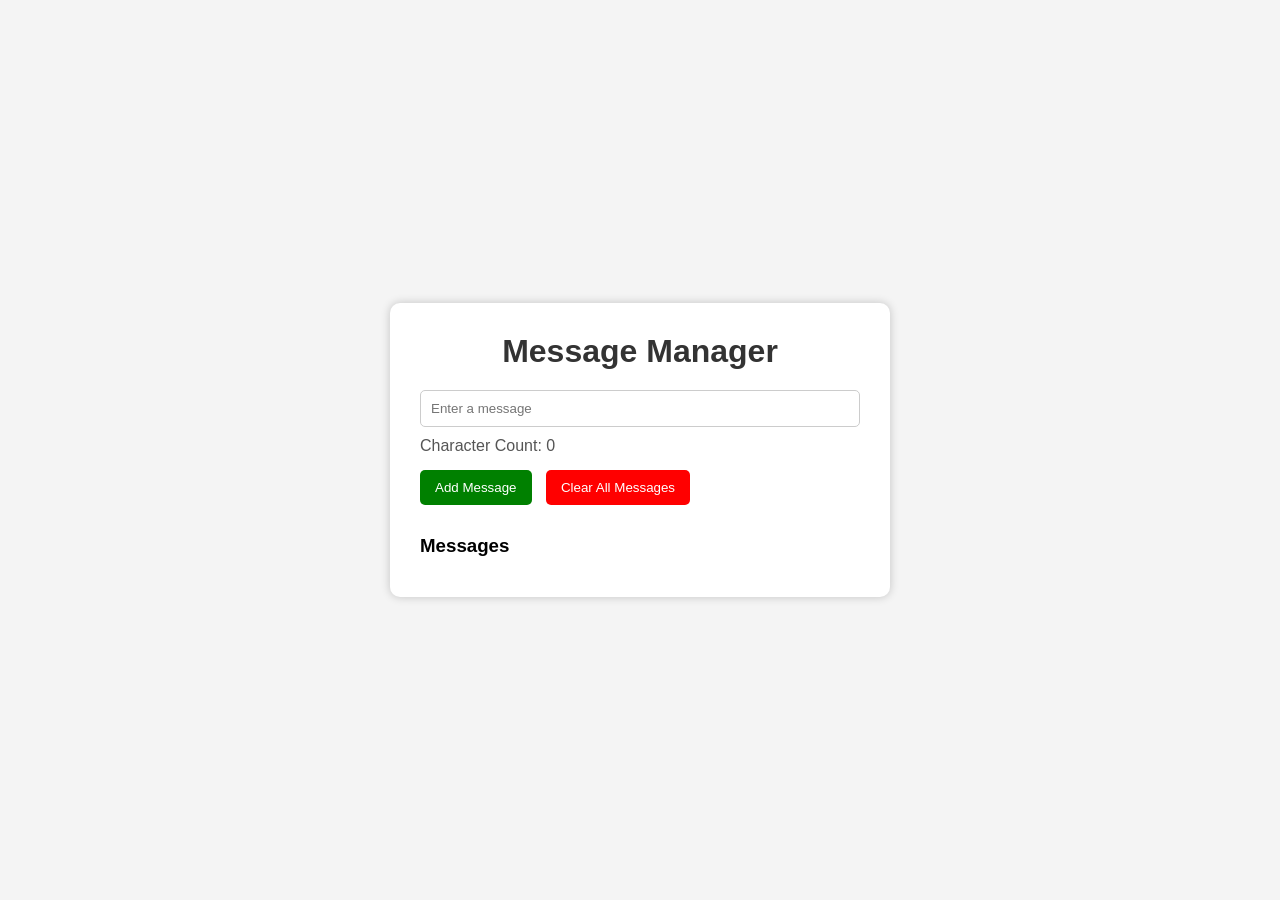
<file: index.html>
<!DOCTYPE html>
<html lang="en">
<head>
    <meta charset="UTF-8">
    <meta name="viewport" content="width=device-width, initial-scale=1.0">
    <title>Message Manager</title>
    <link rel="stylesheet" href="style.css">
</head>
<body>

    <div class="container">

        <h1>Message Manager</h1>

        <input type="text" id="messageInput" placeholder="Enter a message">

        <p id="charCount">Character Count: 0</p>

        <button id="addBtn">Add Message</button>
        <button id="clearBtn">Clear All Messages</button>

        <p id="status"></p>

        <div id="messagesSection">
            <h3>Messages</h3>
            <div id="messageList"></div>
        </div>

    </div>

    <script src="script.js"></script>

</body>
</html>
</file>
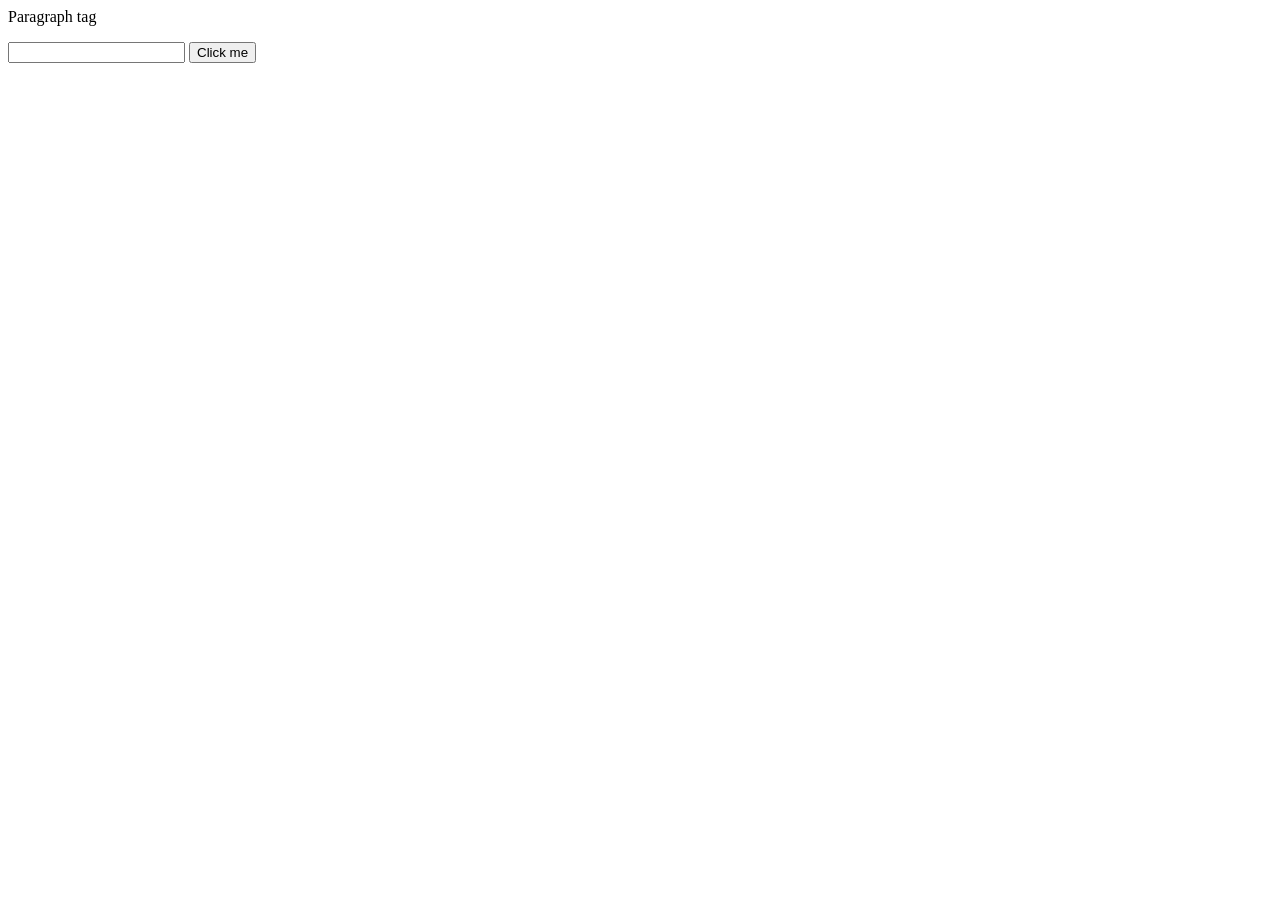
<file: tenth.html>
<html>
    <head></head>
    <body>
        <p class="pclass" id="ptag">Paragraph tag</p>
        <input type="text" onchange="newFunction()" id="eventListener">
        <button onclick="alert('Clicked')">Click me</button>
        <p id="Ptag"></p>
    </body>
<script src="collection1api.js"></script>
</html>
</file>
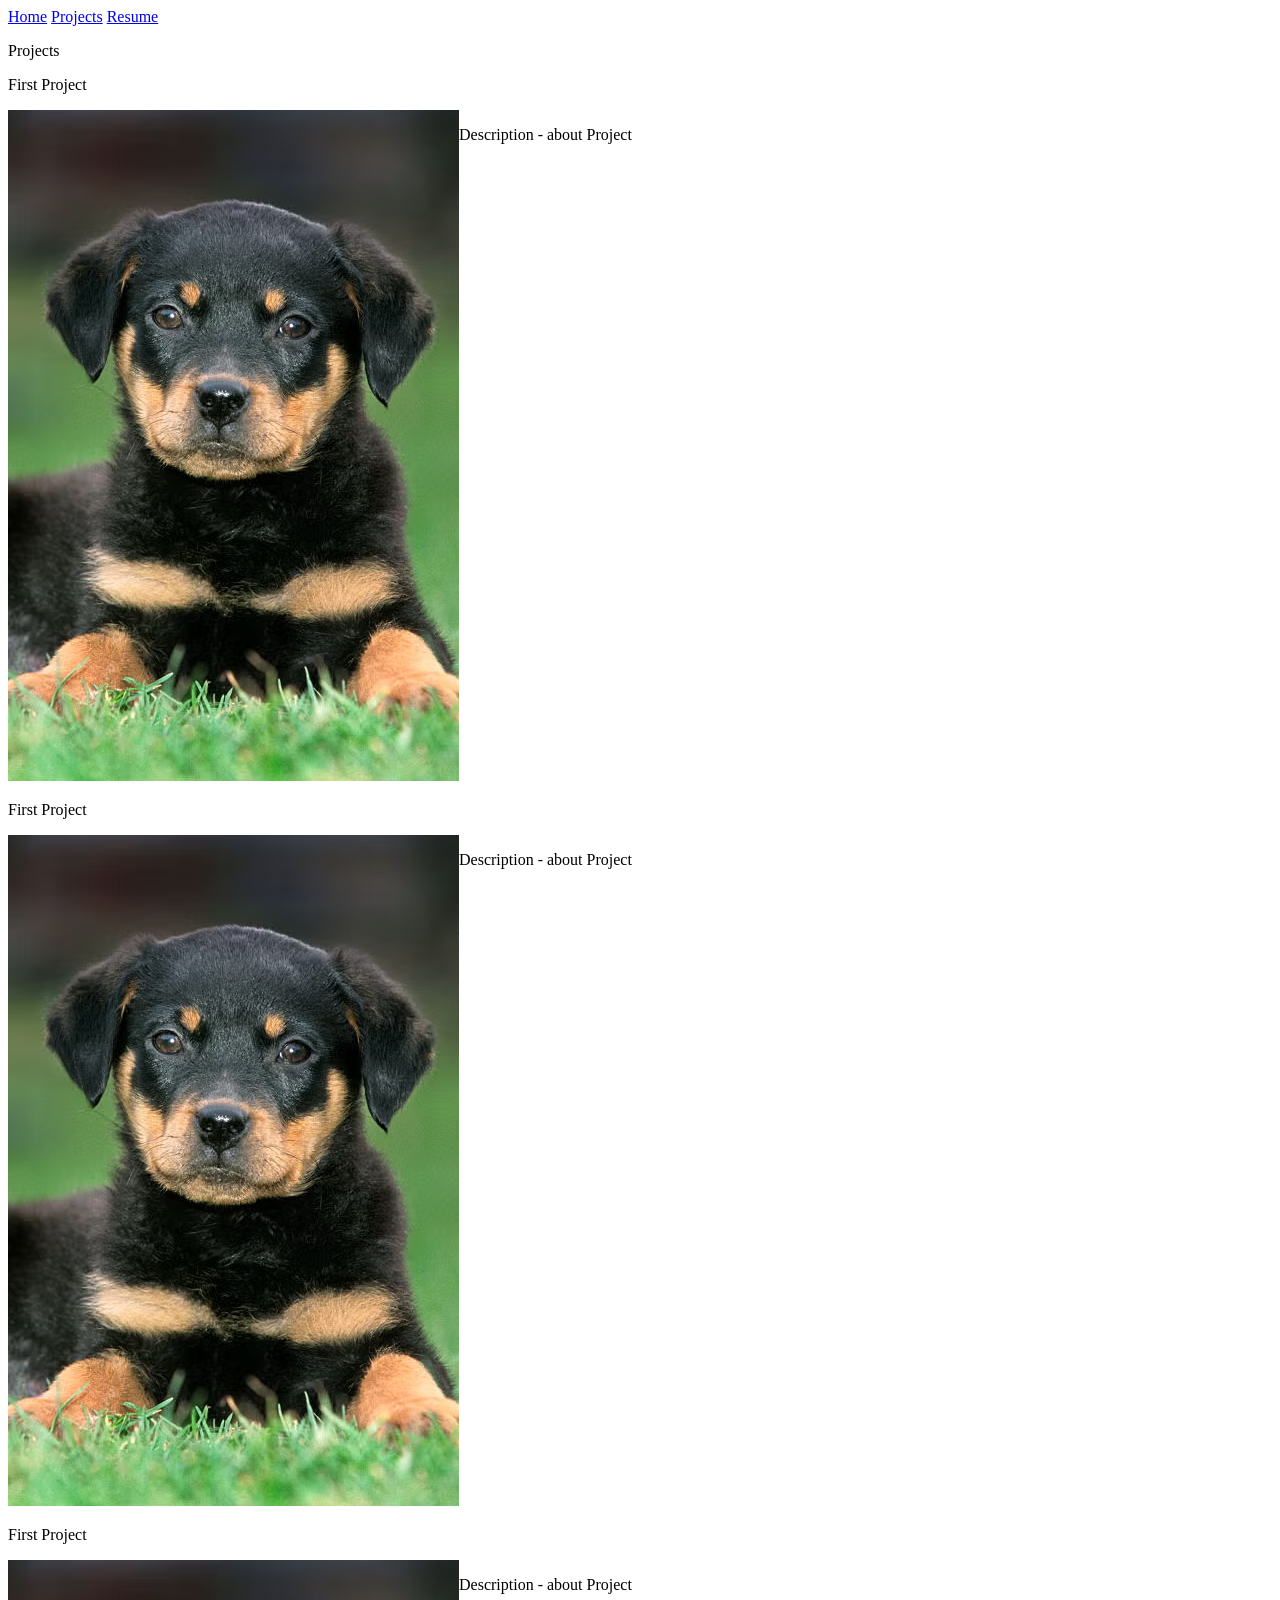
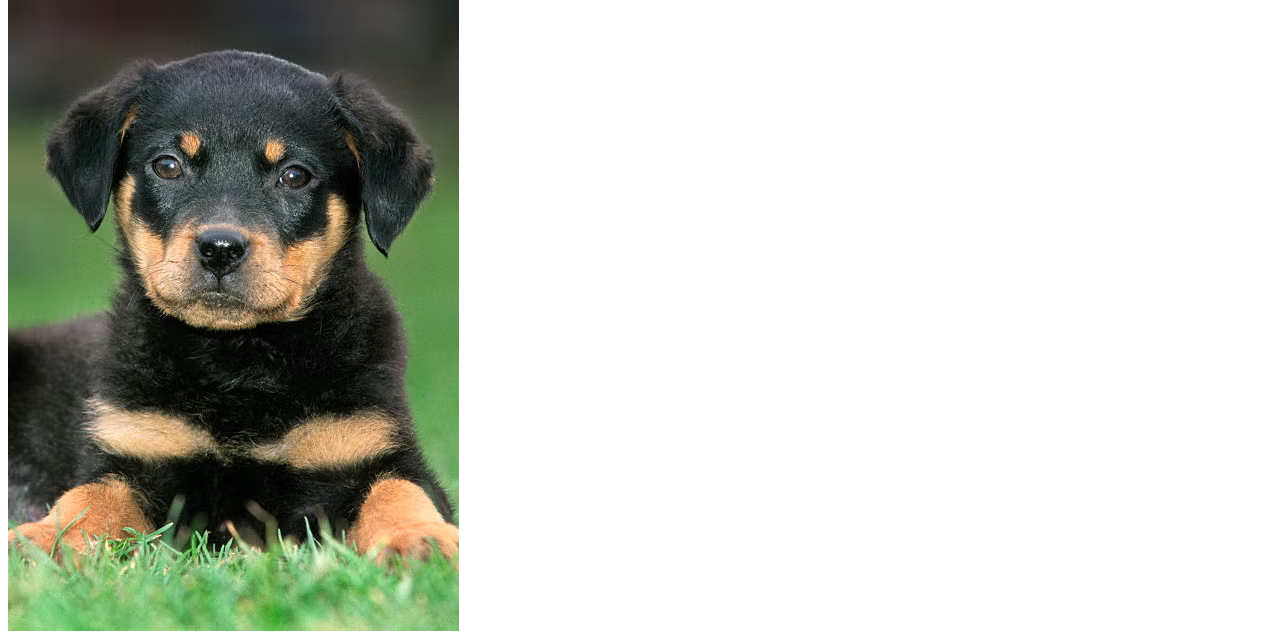
<file: class task/projects.html>
<!DOCTYPE html>
<html lang="en">
<head>
    <link rel="stylesheet" href="task2.css">
</head>
<body>
    <nav>
        <a href="main.html">Home</a>
        <a href="projects.html">Projects</a>
        <a href="resume.html">Resume</a>
    </nav>
    <p>Projects</p>
    <p>First Project</p>
    <div class="project">
        <a href="https://github.com/Kaviyamadhubala/411724104028"><img src="first.JPG"></a>
        <p>Description - about Project</p>

    </div>
     <p>First Project</p>
    <div class="project">
        <a href="https://github.com/Kaviyamadhubala/411724104028"><img src="first.JPG"></a>
        <p>Description - about Project</p>

    </div>
     <p>First Project</p>
    <div class="project">
        <a href="https://github.com/Kaviyamadhubala/411724104028"><img src="first.JPG"></a>
        <p>Description - about Project</p>

    </div>
</body>
    
</html>
</file>
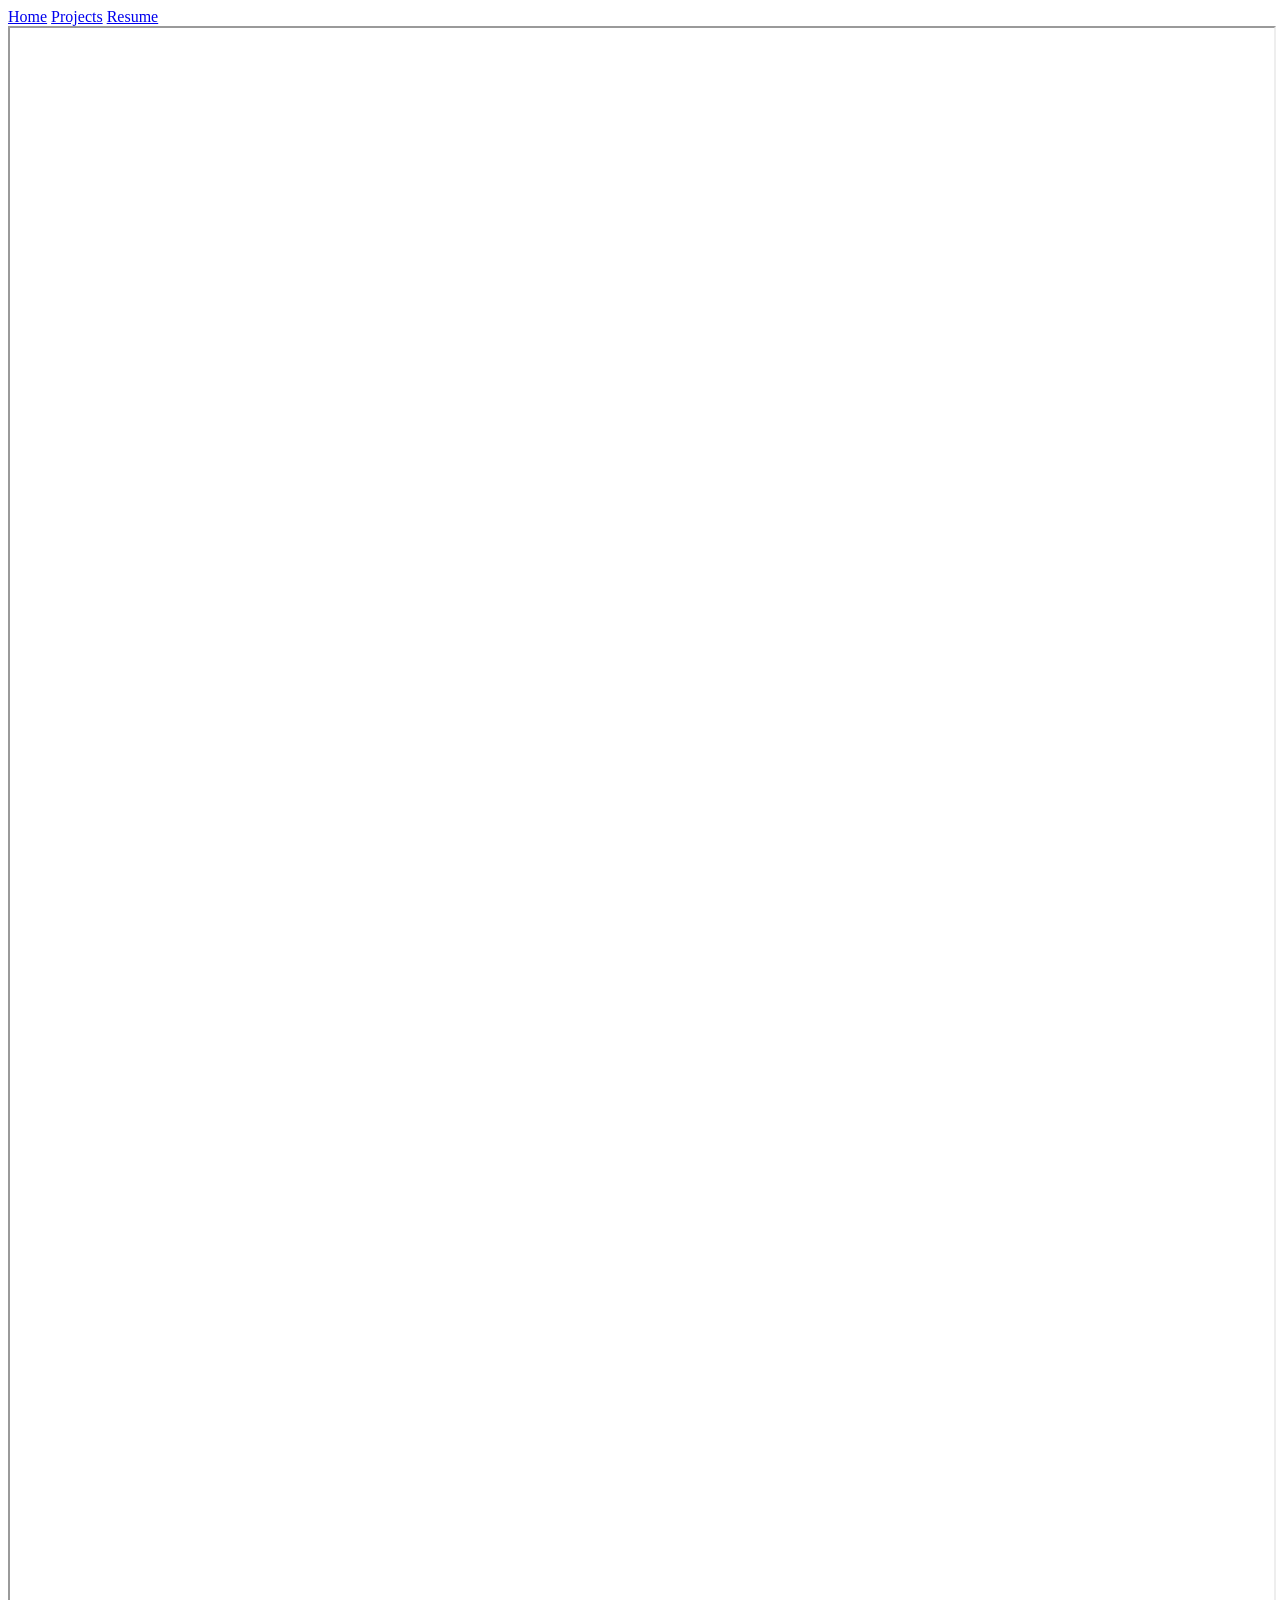
<file: class task/resume.html>
<!DOCTYPE html>
<html lang="en">
    <head>
    </head>
    <body>
        <nav>
            <a href="main.html">Home</a>
            <a href="projects.html">Projects</a>
            <a href="resume.html">Resume</a>
        </nav>
        <iframe src="harini-resume.pdf" height="1600px" width="100%">
            
        </iframe>
    </body>
</html>
</file>
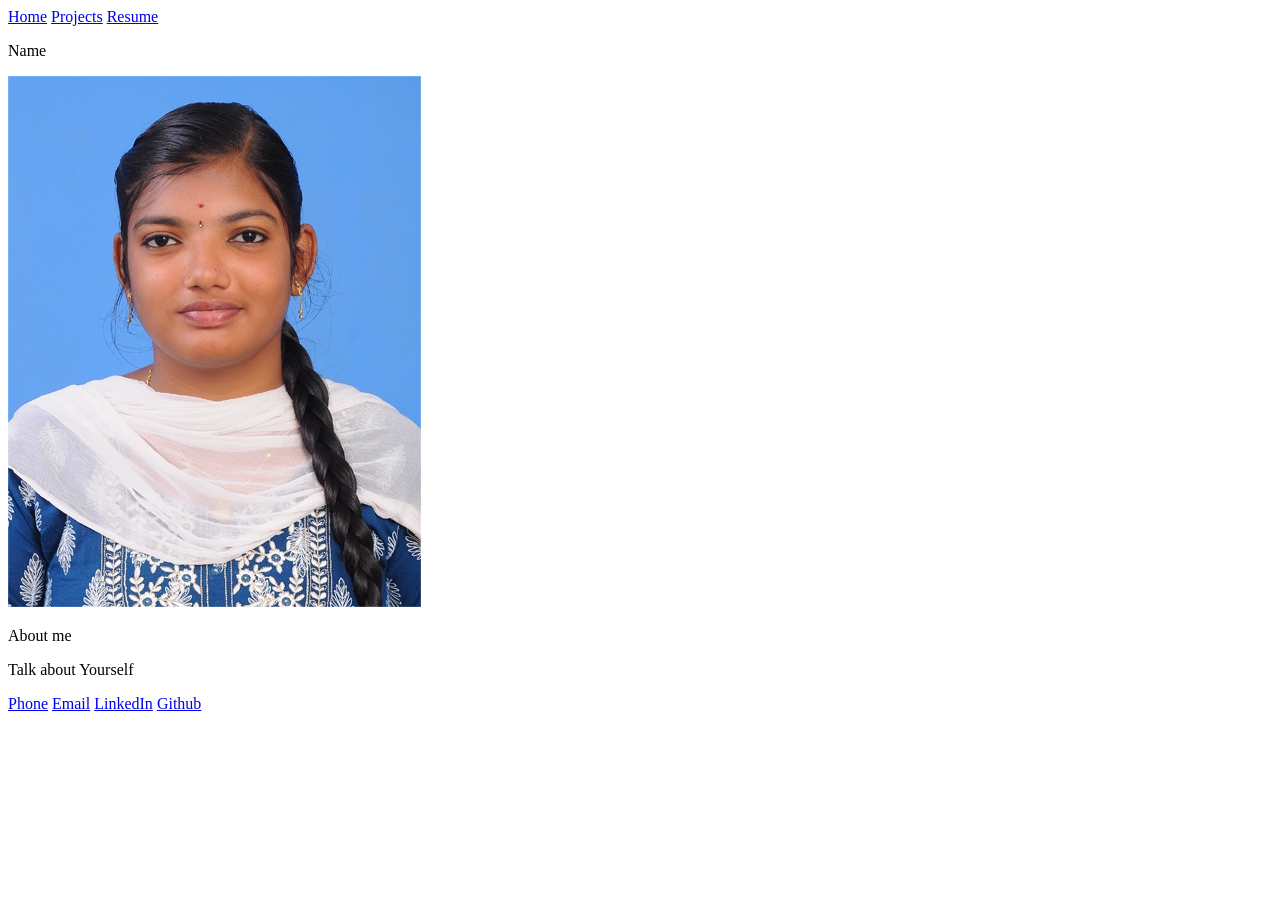
<file: class task/task.html>
<!DOCTYPE html>
<html>
    <head>
        <link rel=""stylesheet" href="task2.css">
    </head>
        <body>
            <nav>
                <a href="main.html">Home</a>
                <a href="projects.html">Projects</a>
                <a href="resume.html">Resume</a>
            </nav>
            <div class="main-section">
                <p>Name</p>
                <img src="passport_photo.jpg">
            </div>
            <p>About me</p>
            <p>Talk about Yourself</p>
            <footer>
                <a href="tel: +9363384311">Phone</a>
                <a href="mailto: kaviyavdhd@gmail.com">Email</a>
                <a href="www.linkedin.com/in/kaviyamadhubala-m-a3a300342">LinkedIn</a>
                <a href="https://github.com/Kaviyamadhubala/411724104028">Github</a>

            </footer>
        </body>
</html>
</file>
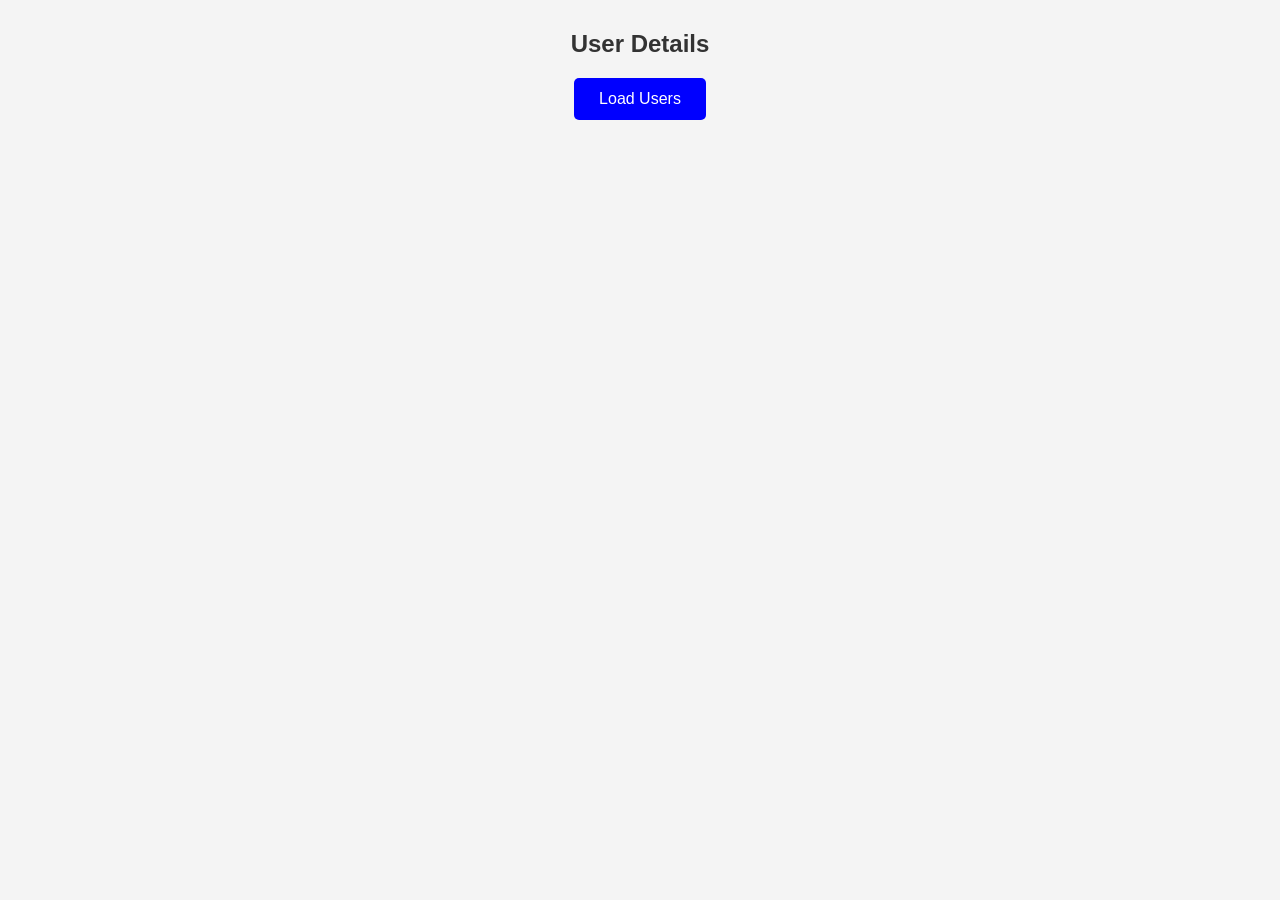
<file: Task 2/main.html>
<!DOCTYPE html>
<html lang="en">
    <head>
        <meta charset="UTF-8">
        <title>FETCH USER DATA</title>
        <link rel="stylesheet" href="style.css">
    </head>
    <body>
        <h2>User Details</h2>
        <button id="loadBtn">Load Users</button>
        <p id="status"></p>
        <div id="users"></div>
        <script src="script.js"></script>
    </body>
</html>
</file>
<file: style.css>
*{
    margin:0;
    padding:0;
    box-sizing:border-box;
    font-family:Arial, sans-serif;
}

body{
    background:#f4f4f4;
    display:flex;
    justify-content:center;
    align-items:center;
    min-height:100vh;
}

.container{
    background:white;
    padding:30px;
    width:500px;
    border-radius:10px;
    box-shadow:0 0 10px rgba(0,0,0,0.2);
}

h1{
    text-align:center;
    margin-bottom:20px;
    color:#333;
}

input{
    width:100%;
    padding:10px;
    border:1px solid #ccc;
    border-radius:5px;
    margin-bottom:10px;
}

#charCount{
    margin-bottom:15px;
    color:#555;
}

button{
    padding:10px 15px;
    border:none;
    border-radius:5px;
    cursor:pointer;
    margin-right:10px;
    margin-bottom:15px;
}

#addBtn{
    background:green;
    color:white;
}

#clearBtn{
    background:red;
    color:white;
}

button:hover{
    opacity:0.9;
}

#status{
    font-weight:bold;
    margin-bottom:15px;
    color:blue;
}

#messagesSection{
    margin-top:10px;
}

#messagesSection h3{
    margin-bottom:10px;
}

.message{
    background:#e8f5e9;
    padding:10px;
    margin-bottom:8px;
    border-left:5px solid green;
    border-radius:5px;
}
</file>
<file: class task/task2.css>
.main-section{
    display:flex;
}
.project{
    display:flex;
}
</file>
<file: Task 2/style.css>
body{
    font-family: Arial, Helvetica, sans-serif;
    text-align:center;
    margin-top: 30px;
    background-color:#f4f4f4;
}
h2{
    color:#333;
}
button{
    background-color: blue;
    color:white;
    padding:12px 25px;
    border:none;
    border-radius:5px;
    cursor:pointer;
    font-size:16px;
}
button:hover{
    background-color: darkblue;
}
#status{
    margin-top:20px;
    font-size:20px;
    font-weight: bold;
}
#users{
    margin-top:20px;
}
.user{
    width:350px;
    margin:10px auto;
    padding:15px;
    border:1px solid gray;
    border-radius:8px;
    background-color: white;
    text-align:left;
    box-shadow:0px 2px 5px rgba(0,0,0,0.2);
}
.user h3{
    margin-bottom: 10px;
    color:blue;
}
.user p{
    margin:5px 0;
}
</file>
